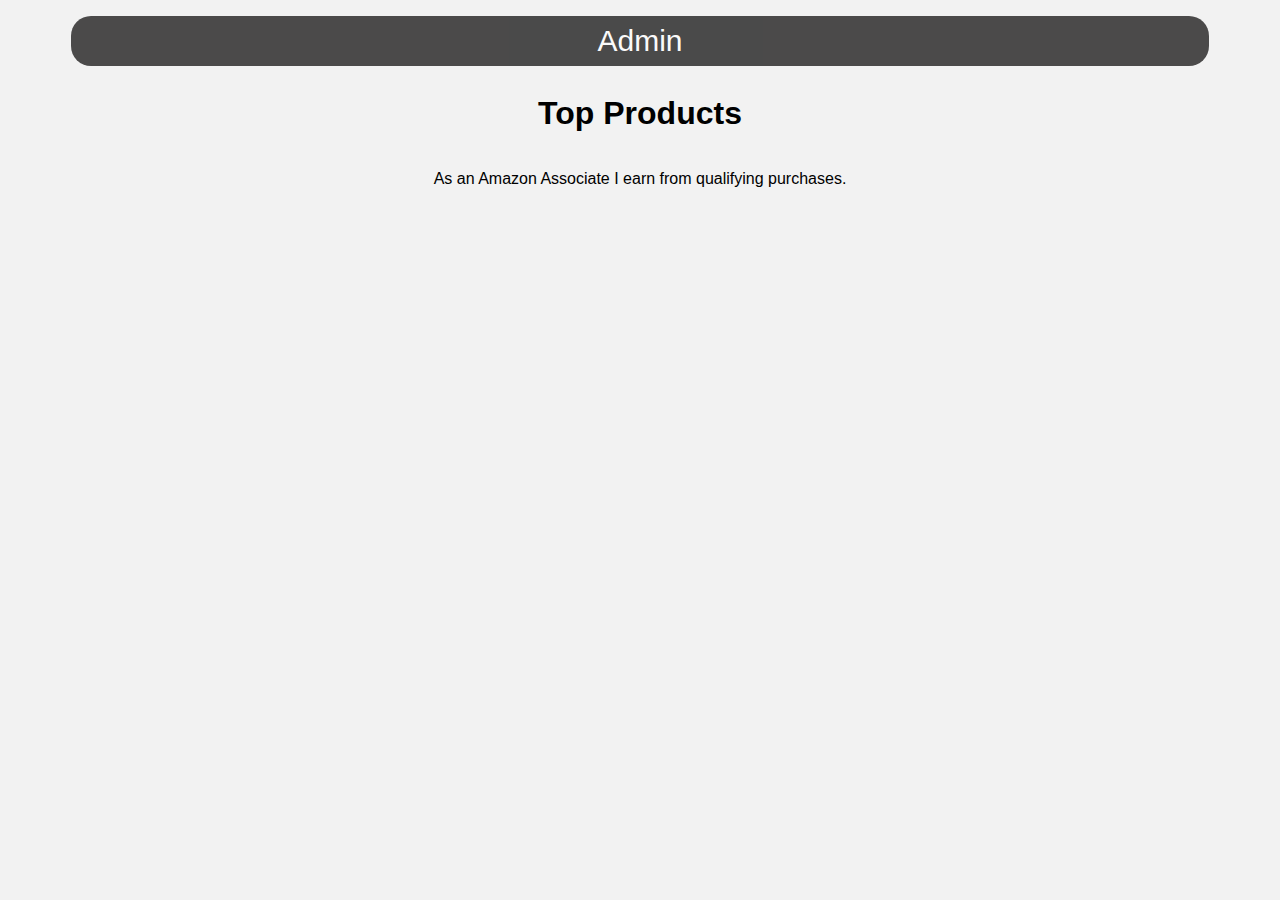
<file: index.html>
<!DOCTYPE html>
<html>
<head>
  <title>Affiliate Store</title>
  <link rel="stylesheet" href="css/style.css">
</head>
<body>
    <button class="admin-btn" onclick="goToAdmin()">Admin</button>

<h1>Top Products</h1>
<div id="products" class="grid"></div>

<footer>
  <p>As an Amazon Associate I earn from qualifying purchases.</p>
</footer>

<script src="js/main.js"></script>

<script>
function goToAdmin(){
  if(localStorage.getItem("admin") === "true"){
    window.location.href = "admin.html";
  } else {
    window.location.href = "login.html";
  }
}
</script>
</body>
</html>
</file>
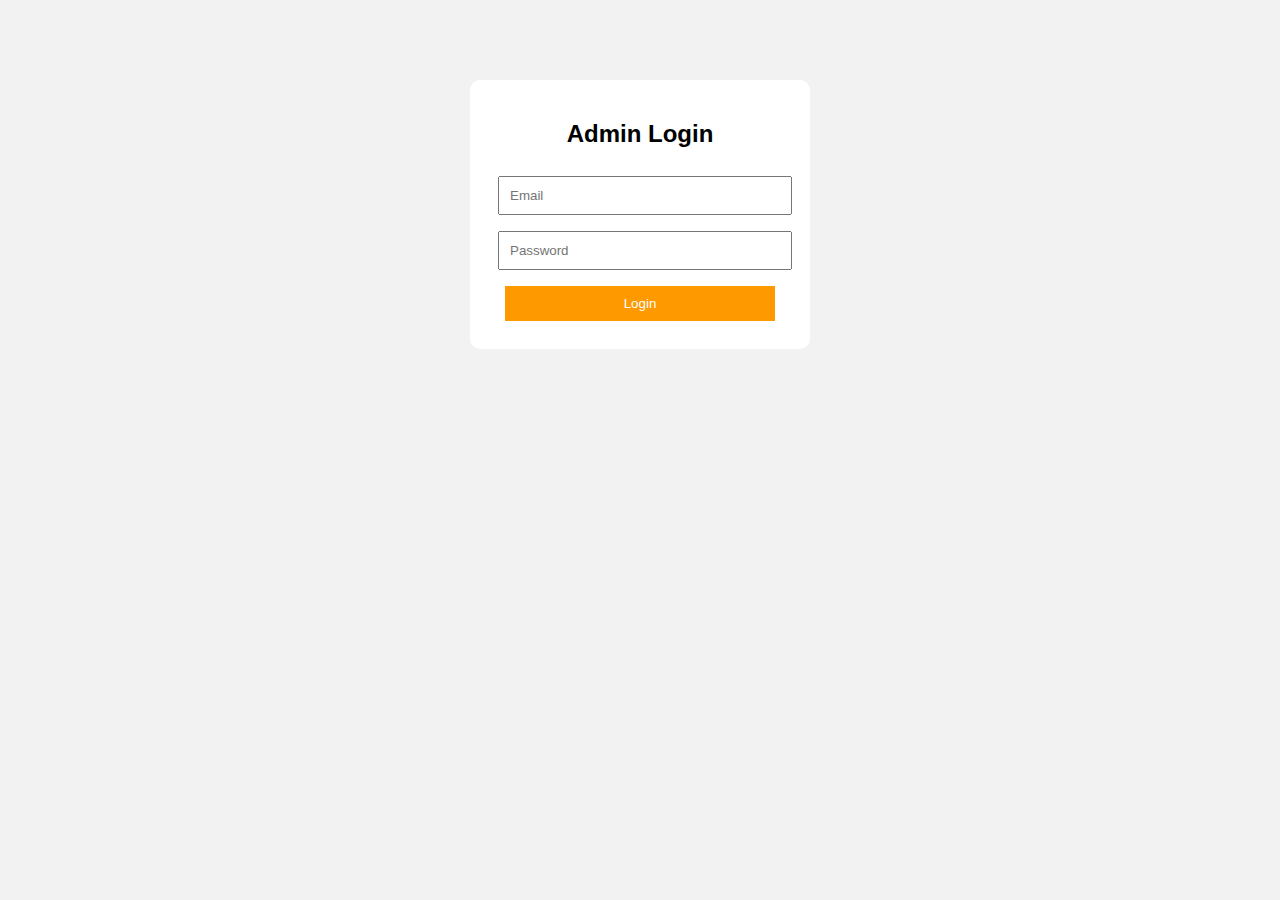
<file: admin.html>
<!DOCTYPE html>
<html>

<head>
    <title>Admin Panel</title>
    <link rel="stylesheet" href="css/style.css">
</head>

<body>

    <script>
        if (localStorage.getItem("admin") !== "true") {
            window.location.href = "login.html";
        }
    </script>

    <div class="box">
        <h2>Add Product</h2>

        <input id="name" placeholder="Product Name">
        <input id="image" placeholder="Image URL">
        <input id="link" placeholder="Amazon Affiliate Link">

        <button onclick="addProduct()">Add Product</button>
        <button onclick="logout()">Logout</button>

        <hr>
        <h3>All Products</h3>
        <div id="productList"></div>

    </div>

    <script src="js/admin.js"></script>
</body>

</html>
</file>
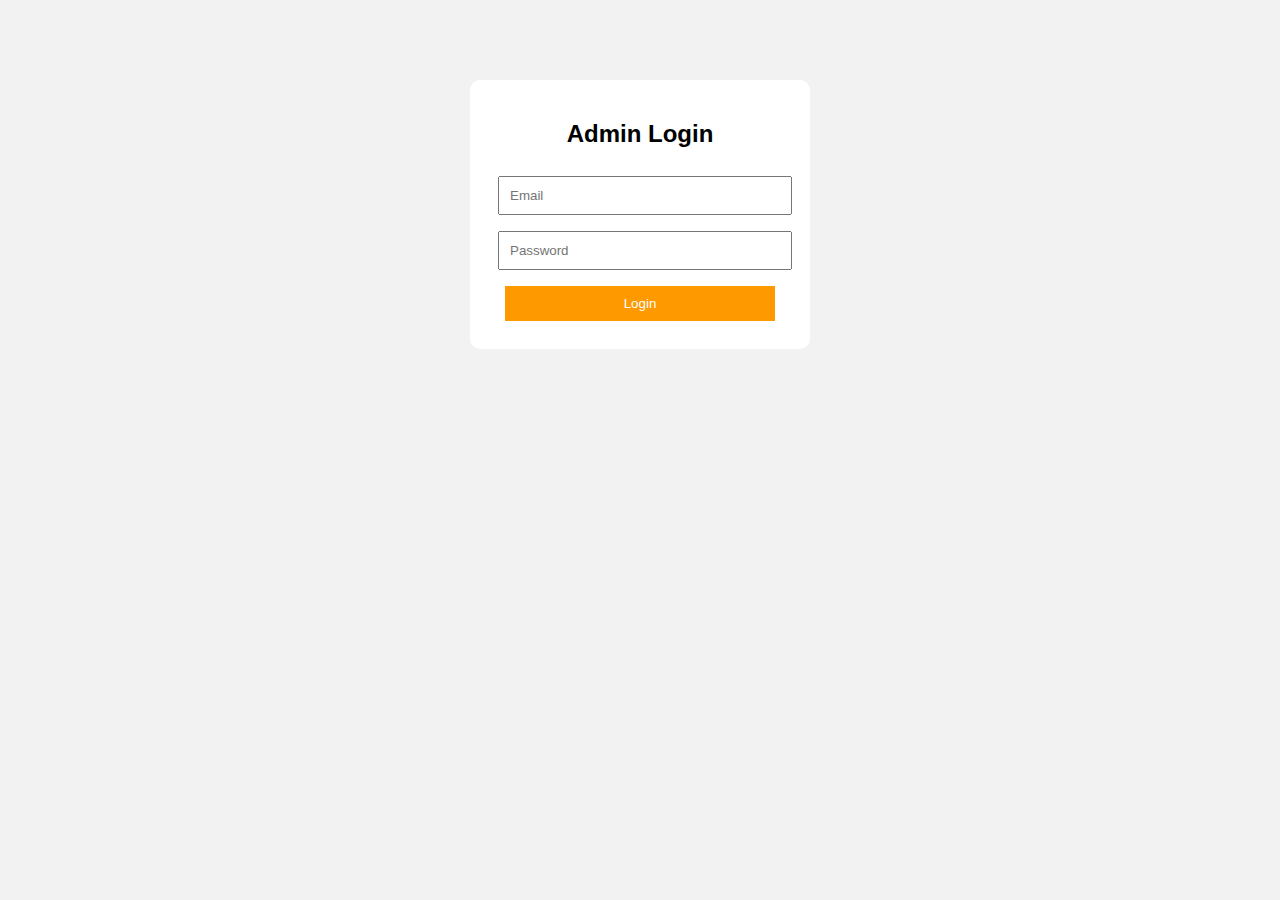
<file: login.html>
<!DOCTYPE html>
<html>
<head>
  <title>Admin Login</title>
  <link rel="stylesheet" href="css/style.css">
</head>
<body>

<form class="box" onsubmit="login(event)">
  <h2>Admin Login</h2>
  <input type="email" id="email" placeholder="Email" required>
  <input type="password" id="password" placeholder="Password" required>
  <button>Login</button>
</form>

<script src="js/auth.js"></script>
</body>
</html>
</file>
<file: css/style.css>
body{
  font-family: Arial;
  background:#f2f2f2;
  text-align:center;
}

.box{
  background:white;
  width:300px;
  margin:80px auto;
  padding:20px;
  border-radius:10px;
}

input, button{
  width:90%;
  padding:10px;
  margin:8px;
}

button{
  background:#ff9900;
  border:none;
  color:white;
  cursor:pointer;
}

.grid{
  display:flex;
  flex-wrap:wrap;
  justify-content:center;
}

.card{
  background:white;
  width:220px;
  margin:15px;
  padding:10px;
  border-radius:10px;
}

.card img{
  width:100%;
  height:180px;
  object-fit:cover;
}

.admin-card{
  background:#fafafa;
  padding:10px;
  margin:10px;
  border-radius:8px;
}

.admin-card img{
  width:100%;
  height:120px;
  object-fit:cover;
  border-radius:5px;
}

.admin-card button{
  width:45%;
  margin:5px;
}

.admin-btn{
  padding: 8px 14px;
  background: #131212;
  color: #fdfdfd;
  border: none;
  border-radius: 20px;
  cursor: pointer;
  font-size: 30px;
  opacity: 0.75;
}

.admin-btn:hover{
  opacity: 1;
}
</file>
